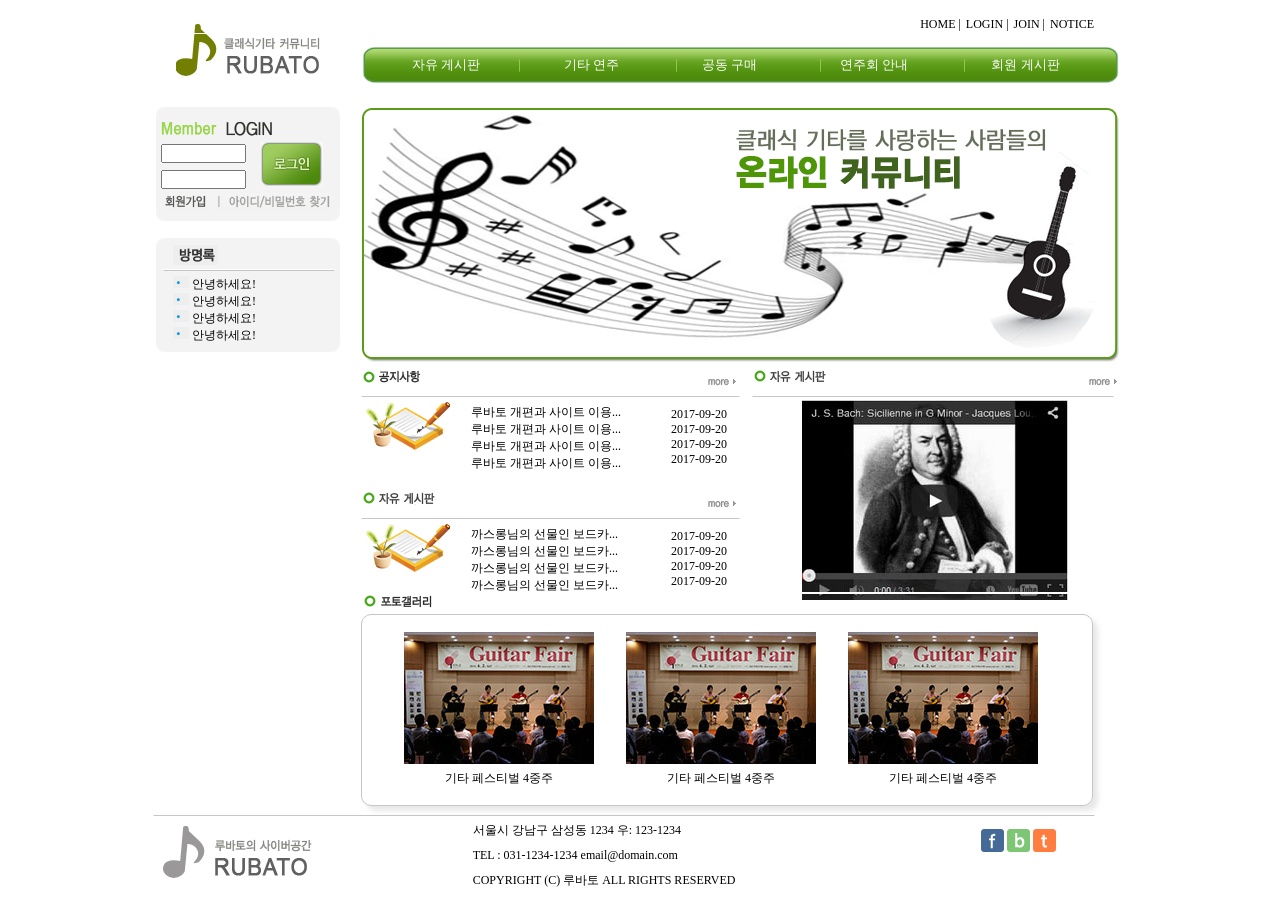
<file: src/main/webapp/include_test/index.html>
<!DOCTYPE html>
<html lang="ko">

<head>
   <meta charset="UTF-8">
   <meta http-equiv="X-UA-Compatible" content="IE=edge">
   <meta name="viewport" content="width=device-width, initial-scale=1.0">
   <title>Document</title>
   <link rel="stylesheet" type="text/css" href="css/index_layout.css">
</head>

<body>
   <div class="outdiv">
      <header>
         <div id="logo">
            <a href="./index.html" target="_self"><img src="./img/logo.png"></a>
         </div>

         <div id="i_ul1">
            <ul>
               <li>HOME | </li>
               <li> LOGIN | </li>
               <li> JOIN | </li>
               <li> NOTICE </li>
            </ul>
         </div>

         <div id="i_menu">
            <img src="./img/main_menu_bg.png">
         </div>

         <div id="i_ul2">
            <ul>
               <li><a href="./board_list.html" target="_self">자유 게시판</a> </li>
               <li>기타 연주</li>
               <li>공동 구매</li>
               <li>연주회 안내</li>
               <li>회원 게시판</li>
            </ul>
         </div>
         <ul>
            <li></li>
         </ul>
      </header>

      <aside>
         <div id="i_a_login">
            <table align="center">
               <tr>
                  <td colspan="2"><img src="./img/ttl_login.png"></td>
               </tr>
               <tr>
                  <td><input type="text" size="9"> </td>
                  <td rowspan="2"><img src="./img/btn_login.gif"></td>
               </tr>
               <tr>
                  <td><input type="text" size="9"></td>
               </tr>
               <tr>
                  <td colspan="2">
                     <img src="./img/btn_join.gif">
                     <img src="./img/btn_search.gif">
                  </td>
               </tr>
            </table>
         </div>
         <div id="i_a_ul">

            <ul>
               <img src="./img/ttl_memo.gif">
               <div id="i_a_line"></div>
               <li>
                  <img src="./img/icon_blue.gif">
                  안녕하세요!
               </li>
               <li>
                  <img src="./img/icon_blue.gif">
                  안녕하세요!
               </li>
               <li>
                  <img src="./img/icon_blue.gif">
                  안녕하세요!
               </li>
               <li>
                  <img src="./img/icon_blue.gif">
                  안녕하세요!
               </li>
            </ul>
         </div>

      </aside>

      <main>
         <div id="i_m_div1">

            <img src="./img/main_img.png">

         </div>
         <div id="i_m_div4">
            <img src="./img/latest2.gif">
            <div id="i_more">
               <img src="./img/more.gif">
            </div>
            <div class="i_m_line"></div>
            <img id="bach" src="./img/bach.jpg">
         </div>

         <div id="i_m_div2">
            <img src="./img/latest1.gif">
            <div id="i_more">
               <img src="./img/more.gif">
            </div>
            <div class="i_m_line"></div>
            <img src="./img/book_pen.gif">
            <ul id="i_m_ul1">
               <li>루바토 개편과 사이트 이용...</li>
               <li>루바토 개편과 사이트 이용...</li>
               <li>루바토 개편과 사이트 이용...</li>
               <li>루바토 개편과 사이트 이용...</li>
            </ul>
            <ul id="i_m_ul2">
               <li>2017-09-20</li>
               <li>2017-09-20</li>
               <li>2017-09-20</li>
               <li>2017-09-20</li>
            </ul>
         </div>
         <div id="i_m_div3">
            <img src="./img/latest2.gif">
            <div id="i_more">
               <img src="./img/more.gif">
            </div>
            <div class="i_m_line"></div>
            <img src="./img/book_pen.gif">
            <ul id="i_m_ul1">
               <li>까스롱님의 선물인 보드카...</li>
               <li>까스롱님의 선물인 보드카...</li>
               <li>까스롱님의 선물인 보드카...</li>
               <li>까스롱님의 선물인 보드카...</li>
            </ul>
            <ul id="i_m_ul2">
               <li>2017-09-20</li>
               <li>2017-09-20</li>
               <li>2017-09-20</li>
               <li>2017-09-20</li>
            </ul>
         </div>

         <div id="i_m_div5">
            <div>
               <img src="./img/latest4.gif">
            </div>
            <div id="i_m_table">
               <table>
                  <tr>
                     <td> <img src="./img/img1.jpg"></td>
                     <td> <img src="./img/img1.jpg"></td>
                     <td> <img src="./img/img1.jpg"></td>
                  </tr>
                  <tr>
                     <td align="center">기타 페스티벌 4중주</td>
                     <td align="center">기타 페스티벌 4중주</td>
                     <td align="center">기타 페스티벌 4중주</td>
                  </tr>
               </table>
            </div>
         </div>
      </main>

      <footer>
         <div id="i_f_table">
            <table>
               <tr>
                  <td colspan="3">
                     <div id="i_f_line"></div>
                  </td>
               </tr>
               <tr>
                  <td rowspan="3"><img src="./img/footer_logo.gif"> </td>
                  <td>서울시 강남구 삼성동 1234 우: 123-1234 </td>
                  <td rowspan="2">
                     <img src="./img/facebook.gif">
                     <img src="./img/blog.gif">
                     <img src="./img/twitter.gif">
                  </td>
                  <td></td>
                  <td></td>
               </tr>
               <tr>
                  <td>TEL : 031-1234-1234 email@domain.com</td>
               </tr>
               <tr>
                  <td>COPYRIGHT (C) 루바토 ALL RIGHTS RESERVED</td>
               </tr>
            </table>
         </div>


      </footer>
   </div>

</body>

</html>
</file>
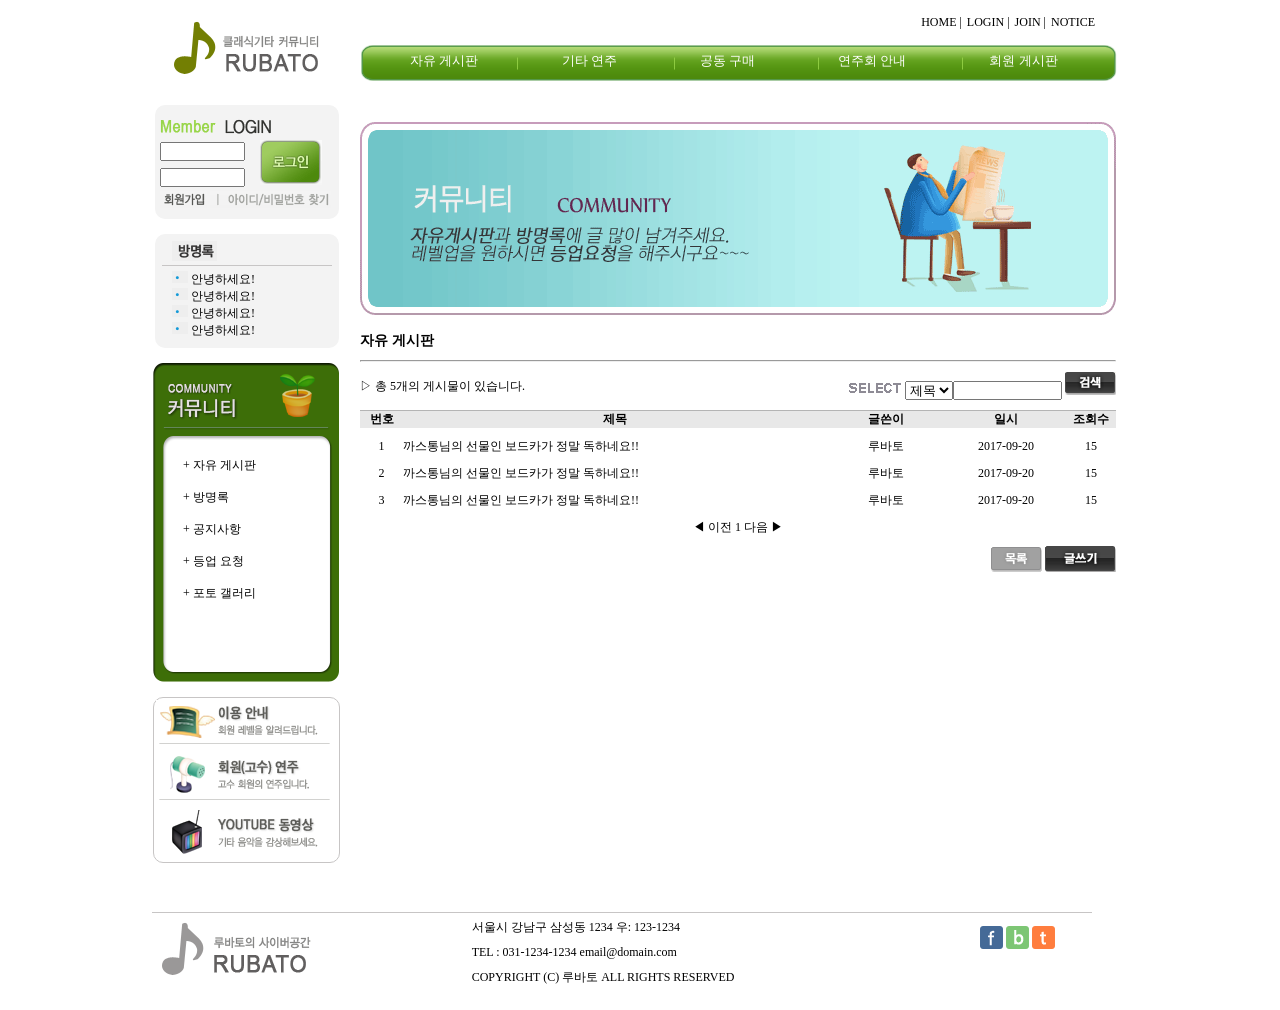
<file: src/main/webapp/include_test/board_list.html>
<!DOCTYPE html>
<html lang="ko">

<head>
   <meta charset="UTF-8">
   <meta http-equiv="X-UA-Compatible" content="IE=edge">
   <meta name="viewport" content="width=device-width, initial-scale=1.0">
   <title>Document</title>
   <link rel="stylesheet" type="text/css" href="css/board_list.css">
</head>

<body>
   <div class="outdiv">
      <header>
         <div id="logo">
            <img src="./img/logo.png">
         </div>

         <div id="i_ul1">
            <ul>
               <li>HOME | </li>
               <li> LOGIN | </li>
               <li> JOIN | </li>
               <li> NOTICE </li>
            </ul>
         </div>

         <div id="i_menu">
            <img src="./img/main_menu_bg.png">
         </div>

         <div id="i_ul2">
            <ul>
               <li><a href="./board_list.html" target="_self">자유 게시판</a> </li>
               <li>기타 연주</li>
               <li>공동 구매</li>
               <li>연주회 안내</li>
               <li>회원 게시판</li>
            </ul>
         </div>
         <ul>
            <li></li>
         </ul>
      </header>

      <aside>
         <div id="i_a_login">
            <table align="center">
               <tr>
                  <td colspan="2"><img src="./img/ttl_login.png"></td>
               </tr>
               <tr>
                  <td><input type="text" size="9"> </td>
                  <td rowspan="2"><img src="./img/btn_login.gif"></td>
               </tr>
               <tr>
                  <td><input type="text" size="9"></td>
               </tr>
               <tr>
                  <td colspan="2">
                     <img src="./img/btn_join.gif">
                     <img src="./img/btn_search.gif">
                  </td>
               </tr>
            </table>
         </div>
         <div id="i_a_ul">

            <ul>
               <img src="./img/ttl_memo.gif">
               <div id="i_a_line"></div>
               <li>
                  <img src="./img/icon_blue.gif">
                  안녕하세요!
               </li>
               <li>
                  <img src="./img/icon_blue.gif">
                  안녕하세요!
               </li>
               <li>
                  <img src="./img/icon_blue.gif">
                  안녕하세요!
               </li>
               <li>
                  <img src="./img/icon_blue.gif">
                  안녕하세요!
               </li>
            </ul>
         </div>
         <div id="l_a_com">
            <img src="./img/sub_menu_bg.png">
            <ul>
               <li><a href="./board_list.html">+ 자유 게시판 </a></li>
               <li>+ 방명록</li>
               <li>+ 공지사항</li>
               <li>+ 등업 요청</li>
               <li>+ 포토 갤러리</li>
            </ul>
         </div>

         <div id="l_a_com1">
            <table>
               <tr>
                  <td><img src="./img/banner1.png"></td>
               </tr>
               <tr>
                  <td><img src="./img/banner2.png"></td>
               </tr>
               <tr>
                  <td><img src="./img/banner3.png"></td>
               </tr>
            </table>
         </div>
      </aside>

      <main>
         <div id="outdiv_list">
            <table align="center">
               <tr>
                  <td colspan="5">
                     <div id="comm">
                        <img src="./img/comm.gif">
                     </div>
                  </td>
               </tr>
               <tr>
                  <td colspan="5"><b><h3>자유 게시판</h3></b></td>
               </tr>
               <tr>
                  <td td colspan="5"> <hr> </td>
               </tr>
               <tr>
                  <td colspan="2">
                     ▷ 총 5개의 게시물이 있습니다.
                  </td>
                  <td colspan="3" align="right">
                     <img src="./img/select_search.gif">
                     <select name="memo">
                        <option value="제목" selected> 제목 </option>
                        <input type="text" mame="검색" size="12">
                        <img src="./img/search_button.gif">
                     </select>
                  </td>
               </tr>
               <tr>
                     <th>번호</th>
                     <th>제목</th>
                     <th width="120px">글쓴이</th>
                     <th width="120px">일시</th>
                     <th width="50px">조회수</th>
               </tr>
               <tr align="center">
                  <td>1</td>
                  <td align="left">까스통님의 선물인 보드카가 정말 독하네요!!</td>
                  <td>루바토</td>
                  <td>2017-09-20</td>
                  <td>15</td>
               </tr>
               <tr align="center">
                  <td>2</td>
                  <td align="left">까스통님의 선물인 보드카가 정말 독하네요!!</td>
                  <td>루바토</td>
                  <td>2017-09-20</td>
                  <td>15</td>
               </tr>
               <tr align="center">
                  <td>3</td>
                  <td align="left">까스통님의 선물인 보드카가 정말 독하네요!!</td>
                  <td>루바토</td>
                  <td>2017-09-20</td>
                  <td>15</td>
               </tr>
               <tr>
                  <td colspan="5" align="center">
                     ◀ 이전 1 다음 ▶
                  </td>
               </tr>
               <tr>
                  <td colspan="2"></td>
                  <td colspan="3" align="right">
                     <a href="./board_list.html"> <img src="./img/list.png"></a>
                     <a href="./board_view.html"> <img src="./img/write.png"></a>
                  </td>
               </tr>
            </table>
         </div>

      </main>

      <footer>
         <div id="i_f_table">
            <table>
               <tr>
                  <td colspan="3">
                     <div id="i_f_line"></div>
                  </td>
               </tr>
               <tr>
                  <td rowspan="3"><img src="./img/footer_logo.gif"> </td>
                  <td>서울시 강남구 삼성동 1234 우: 123-1234 </td>
                  <td rowspan="2">
                     <img src="./img/facebook.gif">
                     <img src="./img/blog.gif">
                     <img src="./img/twitter.gif">
                  </td>
                  <td></td>
                  <td></td>
               </tr>
               <tr>
                  <td>TEL : 031-1234-1234 email@domain.com</td>
               </tr>
               <tr>
                  <td>COPYRIGHT (C) 루바토 ALL RIGHTS RESERVED</td>
               </tr>
            </table>
         </div>


      </footer>
   </div>

</body>

</html>
</file>
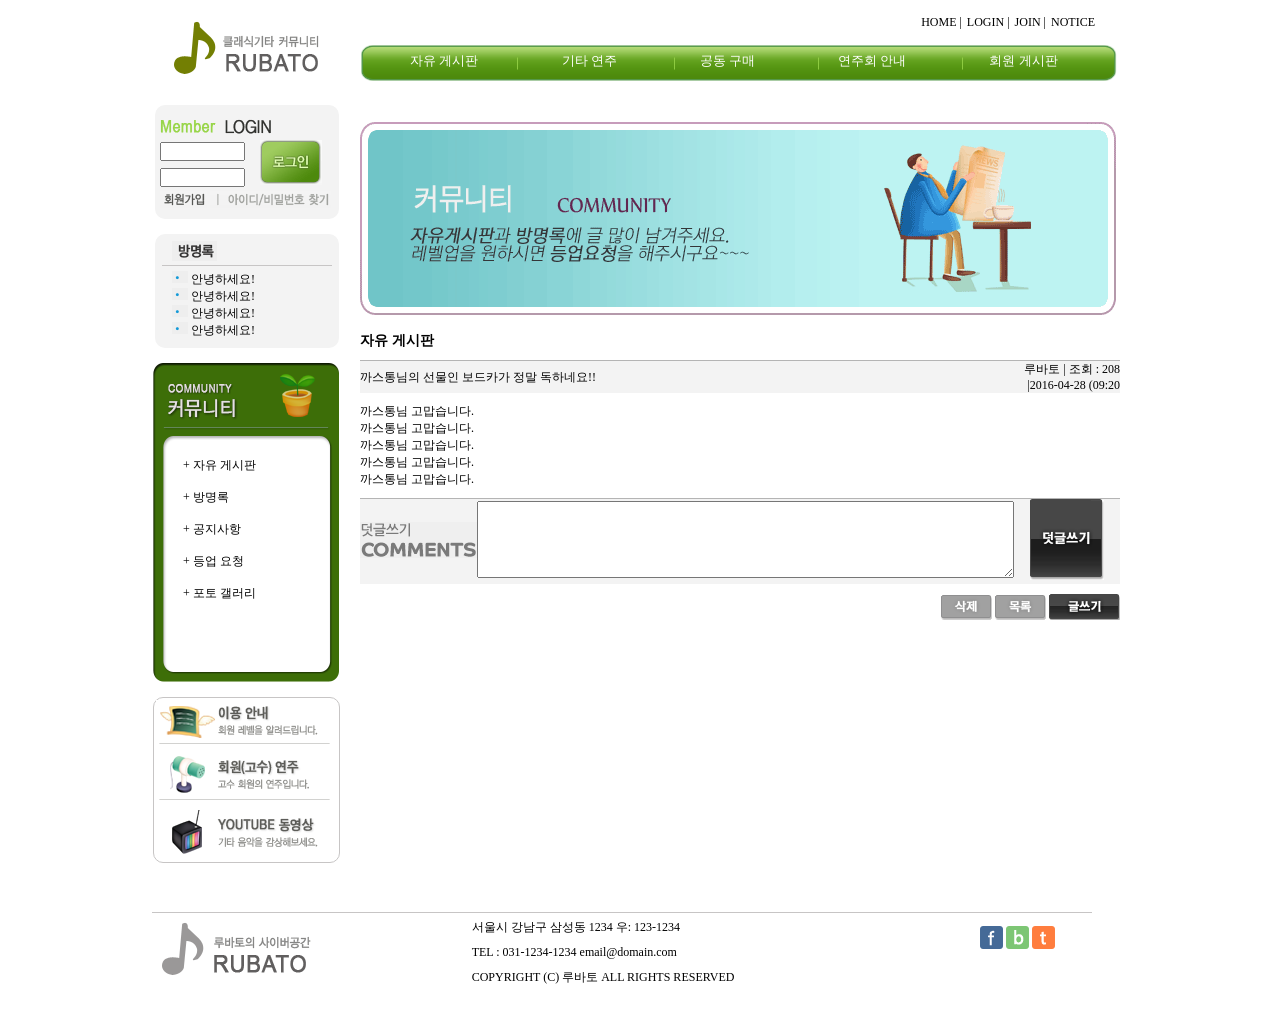
<file: src/main/webapp/include_test/board_view.html>
<!DOCTYPE html>
<html lang="ko">

<head>
   <meta charset="UTF-8">
   <meta http-equiv="X-UA-Compatible" content="IE=edge">
   <meta name="viewport" content="width=device-width, initial-scale=1.0">
   <title>Document</title>
   <link rel="stylesheet" type="text/css" href="css/board_view.css">
</head>

<body>
   <div class="outdiv">
      <header>
         <div id="logo">
            <img src="./img/logo.png">
         </div>

         <div id="i_ul1">
            <ul>
               <li>HOME | </li>
               <li> LOGIN | </li>
               <li> JOIN | </li>
               <li> NOTICE </li>
            </ul>
         </div>

         <div id="i_menu">
            <img src="./img/main_menu_bg.png">
         </div>

         <div id="i_ul2">
            <ul>
               <li><a href="./board_list.html" target="_self">자유 게시판</a> </li>
               <li>기타 연주</li>
               <li>공동 구매</li>
               <li>연주회 안내</li>
               <li>회원 게시판</li>
            </ul>
         </div>
         <ul>
            <li></li>
         </ul>
      </header>

      <aside>
         <div id="i_a_login">
            <table align="center">
               <tr>
                  <td colspan="2"><img src="./img/ttl_login.png"></td>
               </tr>
               <tr>
                  <td><input type="text" size="9"> </td>
                  <td rowspan="2"><img src="./img/btn_login.gif"></td>
               </tr>
               <tr>
                  <td><input type="text" size="9"></td>
               </tr>
               <tr>
                  <td colspan="2">
                     <img src="./img/btn_join.gif">
                     <img src="./img/btn_search.gif">
                  </td>
               </tr>
            </table>
         </div>
         <div id="i_a_ul">

            <ul>
               <img src="./img/ttl_memo.gif">
               <div id="i_a_line"></div>
               <li>
                  <img src="./img/icon_blue.gif">
                  안녕하세요!
               </li>
               <li>
                  <img src="./img/icon_blue.gif">
                  안녕하세요!
               </li>
               <li>
                  <img src="./img/icon_blue.gif">
                  안녕하세요!
               </li>
               <li>
                  <img src="./img/icon_blue.gif">
                  안녕하세요!
               </li>
            </ul>
         </div>
         <div id="l_a_com">
            <img src="./img/sub_menu_bg.png">
            <ul>
               <li><a href="./board_list.html"> + 자유 게시판</li></a>
               <li>+ 방명록</li>
               <li>+ 공지사항</li>
               <li>+ 등업 요청</li>
               <li>+ 포토 갤러리</li>
            </ul>
         </div>

         <div id="l_a_com1">
            <table>
               <tr>
                  <td><img src="./img/banner1.png"></td>
               </tr>
               <tr>
                  <td><img src="./img/banner2.png"></td>
               </tr>
               <tr>
                  <td><img src="./img/banner3.png"></td>
               </tr>
            </table>
         </div>
      </aside>

      <main>
         <div id="outdiv_view">
            <table align="center">
               <tr>
                  <td colspan="5">
                     <div id="comm">
                        <img src="./img/comm.gif">
                     </div>
                  </td>
               </tr>
               <tr>
                  <td colspan="5"><b><h3>자유 게시판</h3></b></td>
               </tr>
               <tr>
                     <td colspan="4" class="th1" >까스통님의 선물인 보드카가 정말 독하네요!!</td>
                     <td colspan="1" class="th1" align="right" >루바토 | 조회 : 208 |2016-04-28 (09:20</td>
               </tr>
               <tr>
                  <td> 
                     까스통님 고맙습니다.<br>
                     까스통님 고맙습니다.<br>
                     까스통님 고맙습니다.<br>
                     까스통님 고맙습니다.<br>
                     까스통님 고맙습니다.<br>
                  </td>
               </tr>
               <tr>
                  <td class="th1" colspan="1" align="center">
                     <div id="v_m_table_comments">
                        <img src="./img/title_comment.gif">
                     </div>
                  </td>
                  <td class="th1" colspan="3" align="right">
                     <textarea name="자게댓글" rows="5" cols="65"></textarea>
                  </td>
                  <td class="th1" align="center"> 
                     <div id="v_m_table_comments2">
                        <img src="./img/ok_ripple.gif">
                     </div>
                  </td>
               </tr>
               <tr>
                  <td colspan="2"></td>
                  <td colspan="3" align="right">
                     <a href="./board_list.html"><img src="./img/delete.png"></a>
                     <a href="./board_list.html"> <img src="./img/list.png"></a>
                     <a href="./board_write.html"> <img src="./img/write.png"></a>
                  </td>
               </tr>
            </table>
         </div>

      </main>

      <footer>
         <div id="i_f_table">
            <table>
               <tr>
                  <td colspan="3">
                     <div id="i_f_line"></div>
                  </td>
               </tr>
               <tr>
                  <td rowspan="3"><img src="./img/footer_logo.gif"> </td>
                  <td>서울시 강남구 삼성동 1234 우: 123-1234 </td>
                  <td rowspan="2">
                     <img src="./img/facebook.gif">
                     <img src="./img/blog.gif">
                     <img src="./img/twitter.gif">
                  </td>
                  <td></td>
                  <td></td>
               </tr>
               <tr>
                  <td>TEL : 031-1234-1234 email@domain.com</td>
               </tr>
               <tr>
                  <td>COPYRIGHT (C) 루바토 ALL RIGHTS RESERVED</td>
               </tr>
            </table>
         </div>


      </footer>
   </div>

</body>

</html>
</file>
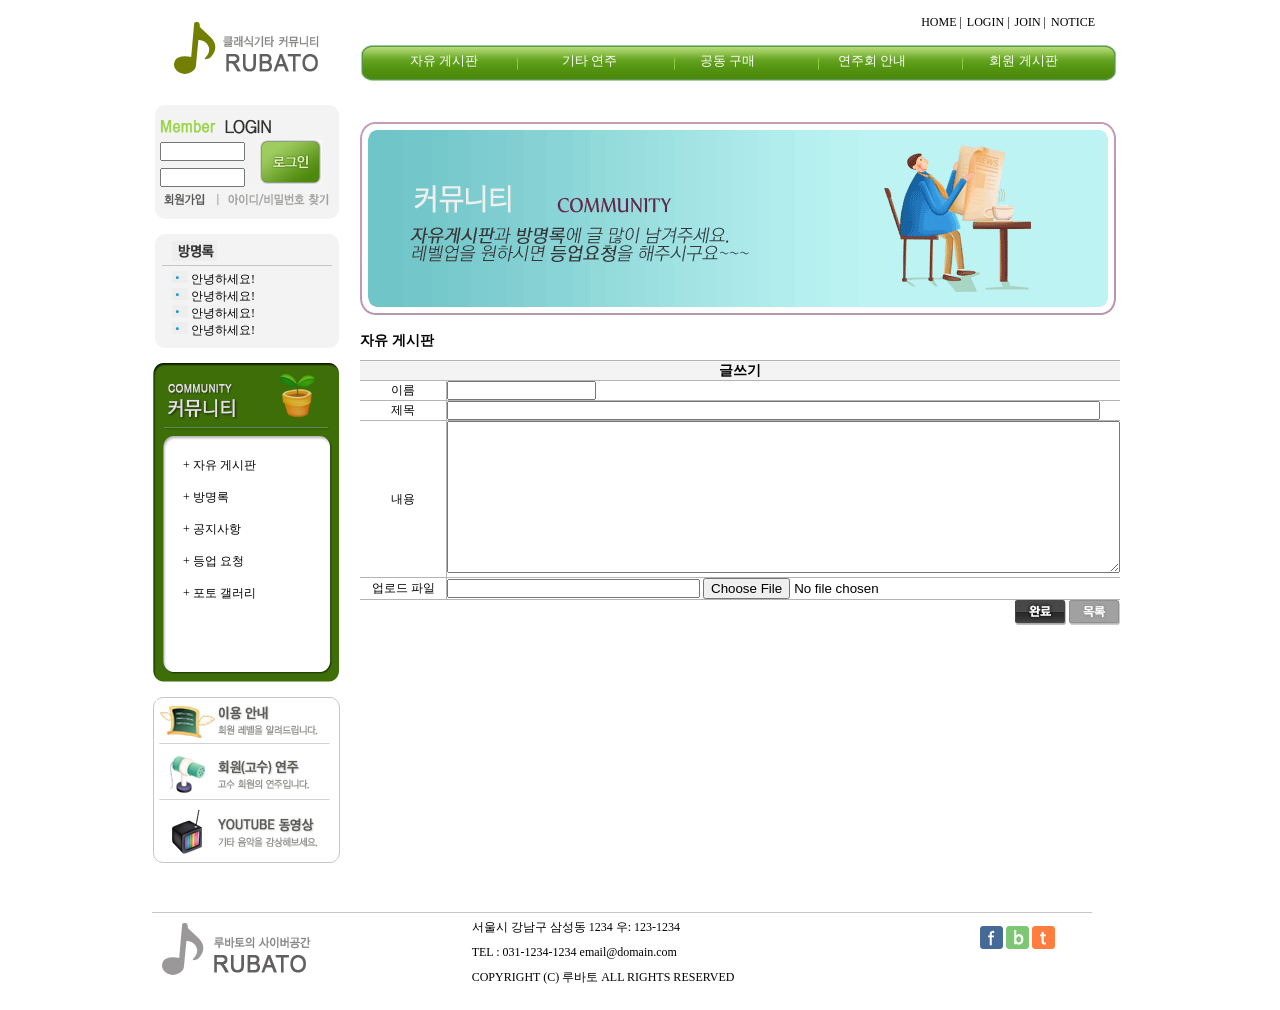
<file: src/main/webapp/include_test/board_write.html>
<!DOCTYPE html>
<html lang="ko">

<head>
   <meta charset="UTF-8">
   <meta http-equiv="X-UA-Compatible" content="IE=edge">
   <meta name="viewport" content="width=device-width, initial-scale=1.0">
   <title>Document</title>
   <link rel="stylesheet" type="text/css" href="css/board_write.css">
</head>

<body>
   <div class="outdiv">
      <header>
         <div id="logo">
            <img src="./img/logo.png">
         </div>

         <div id="i_ul1">
            <ul>
               <li>HOME | </li>
               <li> LOGIN | </li>
               <li> JOIN | </li>
               <li> NOTICE </li>
            </ul>
         </div>

         <div id="i_menu">
            <img src="./img/main_menu_bg.png">
         </div>

         <div id="i_ul2">
            <ul>
               <li><a href="./board_list.html" target="_self">자유 게시판</a> </li>
               <li>기타 연주</li>
               <li>공동 구매</li>
               <li>연주회 안내</li>
               <li>회원 게시판</li>
            </ul>
         </div>
         <ul>
            <li></li>
         </ul>
      </header>

      <aside>
         <div id="i_a_login">
            <table align="center">
               <tr>
                  <td colspan="2"><img src="./img/ttl_login.png"></td>
               </tr>
               <tr>
                  <td><input type="text" size="9"> </td>
                  <td rowspan="2"><img src="./img/btn_login.gif"></td>
               </tr>
               <tr>
                  <td><input type="text" size="9"></td>
               </tr>
               <tr>
                  <td colspan="2">
                     <img src="./img/btn_join.gif">
                     <img src="./img/btn_search.gif">
                  </td>
               </tr>
            </table>
         </div>
         <div id="i_a_ul">

            <ul>
               <img src="./img/ttl_memo.gif">
               <div id="i_a_line"></div>
               <li>
                  <img src="./img/icon_blue.gif">
                  안녕하세요!
               </li>
               <li>
                  <img src="./img/icon_blue.gif">
                  안녕하세요!
               </li>
               <li>
                  <img src="./img/icon_blue.gif">
                  안녕하세요!
               </li>
               <li>
                  <img src="./img/icon_blue.gif">
                  안녕하세요!
               </li>
            </ul>
         </div>
         <div id="l_a_com">
            <img src="./img/sub_menu_bg.png">
            <ul>
               <li><a href="./board_list.html"> + 자유 게시판</li></a>
               <li>+ 방명록</li>
               <li>+ 공지사항</li>
               <li>+ 등업 요청</li>
               <li>+ 포토 갤러리</li>
            </ul>
         </div>

         <div id="l_a_com1">
            <table>
               <tr>
                  <td><img src="./img/banner1.png"></td>
               </tr>
               <tr>
                  <td><img src="./img/banner2.png"></td>
               </tr>
               <tr>
                  <td><img src="./img/banner3.png"></td>
               </tr>
            </table>
         </div>
      </aside>

      <main>
         <div id="outdiv_write">
            <table align="center">
               <tr>
                  <td colspan="2">
                     <div id="comm">
                        <img src="./img/comm.gif">
                     </div>
                  </td>
               </tr>
               <tr>
                  <td colspan="2"><b><h3>자유 게시판</h3></b></td>
               </tr>
            </table>

            <table id="w_m_table2" >
               <tr>
                  <td td colspan="2" class="th1"  align="center"><b><h3>글쓰기</h3></b></td>
               </tr>
               <tr>
                  <td width="150px" align="center">이름</td>
                  <td><input type="text" name="w_m_name" size="17"></td>
               </tr>
               <tr>
                  <td align="center">제목</td>
                  <td><input type="text" name="제목" size="80"></td>
               </tr>
               <tr>
                  <td align="center">내용</td>
                  <td><textarea name="내용" rows="10" cols="82"></textarea></td>
               </tr>
               <tr>
                  <td align="center">업로드 파일</td>
                  <td>
                     <input type="text" name="w_m_up" size="30">
                     <input type="file">
                  </td>
               </tr>
               <tr>
                  <td colspan="2" align="right">
                     <a href="./board_list.html"> <img src="./img/ok.png"></a>
                     <a href="./board_list.html"> <img src="./img/list.png"></a>
                  </td>
               </tr>
            </table>
         </div>

      </main>

      <footer>
         <div id="i_f_table">
            <table>
               <tr>
                  <td colspan="3">
                     <div id="i_f_line"></div>
                  </td>
               </tr>
               <tr>
                  <td rowspan="3"><img src="./img/footer_logo.gif"> </td>
                  <td>서울시 강남구 삼성동 1234 우: 123-1234 </td>
                  <td rowspan="2">
                     <img src="./img/facebook.gif">
                     <img src="./img/blog.gif">
                     <img src="./img/twitter.gif">
                  </td>
                  <td></td>
                  <td></td>
               </tr>
               <tr>
                  <td>TEL : 031-1234-1234 email@domain.com</td>
               </tr>
               <tr>
                  <td>COPYRIGHT (C) 루바토 ALL RIGHTS RESERVED</td>
               </tr>
            </table>
         </div>


      </footer>
   </div>

</body>

</html>
</file>
<file: src/main/webapp/include_test/css/index_layout.css>
* {margin: 0; padding: 0;}
body {
   /* border: 1px solid red; */
   font-size: 12px;
}
div {
   border: 1px solid rgb(255, 255, 255);
}
.outdiv {
   /* border: 1px solid red; */
   width: 980px;
   margin: 0 auto;
}
/* a 태그 설정 */
a {
   text-decoration: none;
}
#i_ul2 a {
   color: white;
}



ul {
   list-style-type: none;
}
.clear {
   clear: both;
}
table {
   /* border: 1px solid blue; */
}
header {
   /* border: 1px solid red; */
   width: 100%; height: 100px;
}
aside {
   /* border: 1px solid red; */
   width: 200px; height: 710px;
   float: left;
}
main {
   /* border: 1px solid red; */
   width: 100%-200px; height: 710px;
   margin-left: 200px;
}
footer {
   /* border: 1px solid red; */
   width: 100%; height: 100px;
}

#logo {
   float: left;
   margin: 15px 10px 10px 20px;
}
#i_ul1 ul{
   /* li 순서가 반대로 나열되서 처리 */
   float: right;
   position: relative;
   top: 15px; left: -35px;
}
#i_ul1 li {
   display: inline;
   position: relative;
   top: 0px;
   float: left;
   margin: 0px 0 0px 5px;
}

#i_menu {
   position: relative;
   top: 30px; left: 25px;
}

#i_ul2 li {
   display: inline;
   color: white;
   font-size: 13px;
   margin: 0 80px 0 0px;
   position: relative;
   top: -5px; left: 75px;
}

/* header 끝 */

/* aside 시작 */

#i_a_login {
   background-color: rgb(243, 243, 243);
   border-radius: 10px;
   margin: 5px 0px 5px 5px;
   padding: 2px;
   width: 180px; height: 110px;
}
#i_a_login> table {
   
   position: relative;
   margin: 10px 0 0 1px;
}



#i_a_ul {
   background-color: rgb(243, 243, 243);
   border-radius: 10px;
   margin: 15px 0px 5px 5px;
   padding: 2px;
   width: 180px; height: 110px;
}

#i_a_line {
   width: 170px; height: 0px;
   border-bottom: 1px solid rgb(199, 197, 197);
   margin-left: -10px;
   margin-bottom: 5px;

}

#i_a_ul ul {
   padding: 5px 15px 10px 15px
}
/* aside 끝 */

/* main 시작*/
#i_m_div1 {
   width: 755px; height: 260px;
   position: relative;
   top: 5px; left: 10px;
}
#i_m_div2 {
   width: 377px; height: 100px;
   position: relative;
   top: 5px; left: 10px;
   margin: 0px 0 20px 0;
}
#i_m_div3 {
   width: 377px; height: 100px;
   position: relative;
   top: 5px; left: 10px;
   
}
#i_m_div4 {
   width: 377px; height: 200px;
   position: relative;
   float: right;
   margin-top: 5px;
}
#i_m_div5 {
   width: 755px; height: 160px;
   position: relative;
   top: 5px; left: 10px;
}


.i_m_line {
   width: 377px; height: 0px;
   border-bottom: 1px solid rgb(199, 197, 197);
   position: relative;
   top: 7px;

}

#i_m_div2 #i_more {
   float: right;
   
}

#i_m_ul1 {
   position: relative;
   top: -65px; left: 110px;
}
#i_m_ul2 {
   position: relative;
   top: -130px; left: 310px;
}

#i_m_div3 #i_more {
   float: right;
}

#i_m_div4 #i_more {
   float: right;
   margin-right: 10px;
}

#i_m_div4 .i_m_line{
   width: 360px;
} 

#bach {
   margin: 10px 0 0 50px;
}

#i_m_table {
   width: 680px; height: 160px;
   border: 1px solid rgb(199, 197, 197);
   border-radius: 10px;
   padding: 15px 25px 15px 25px;
   box-shadow: 5px 5px 5px rgb(199, 197, 197, 0.4)
}

#i_m_div5 td {
   margin: 10px;
   padding: 0 15px 0 15px
}

/* footer 시작 */

#i_f_table table{
   width: 980px;
}

#i_f_line {
   width: 940px; height: 0px;
   border-bottom: 1px solid rgb(199, 197, 197);

}
</file>
<file: src/main/webapp/include_test/css/board_list.css>
* {margin: 0; padding: 0;}
body {
   /* border: 1px solid red; */
   font-size: 12px;
}
div {
   /* border: 1px solid rgb(255, 255, 255); */
}
.outdiv {
   /* border: 1px solid red; */
   width: 980px;
   margin: 0 auto;
}


a {
   text-decoration: none;
   color: black;
}

#i_ul2 a {
   color: white;
}


ul {
   list-style-type: none;
}
.clear {
   clear: both;
}
table {
   /* border: 1px solid blue; */
}
header {
   /* border: 1px solid red; */
   width: 100%; height: 100px;
}
aside {
   /* border: 1px solid red; */
   width: 200px; height: 800px;
   float: left;
}
main {
   /* border: 1px solid red; */
   width: 100%-200px; height: 800px;
   margin-left: 200px;
}
footer {
   /* border: 1px solid red; */
   width: 100%; height: 100px;
}

#logo {
   float: left;
   margin: 15px 10px 10px 20px;
}
#i_ul1 ul{
   /* li 순서가 반대로 나열되서 처리 */
   float: right;
   position: relative;
   top: 15px; left: -35px;
}
#i_ul1 li {
   display: inline;
   position: relative;
   top: 0px;
   float: left;
   margin: 0px 0 0px 5px;
}

#i_menu {
   position: relative;
   top: 30px; left: 25px;
}

#i_ul2 li {
   display: inline;
   color: white;
   font-size: 13px;
   margin: 0 80px 0 0px;
   position: relative;
   top: -5px; left: 75px;
}

/* header 끝 */

/* aside 시작 */

#i_a_login {
   background-color: rgb(243, 243, 243);
   border-radius: 10px;
   margin: 5px 0px 5px 5px;
   padding: 2px;
   width: 180px; height: 110px;
}
#i_a_login> table {
   
   position: relative;
   margin: 10px 0 0 1px;
}



#i_a_ul {
   background-color: rgb(243, 243, 243);
   border-radius: 10px;
   margin: 15px 0px 5px 5px;
   padding: 2px;
   width: 180px; height: 110px;
}

#i_a_line {
   width: 170px; height: 0px;
   border-bottom: 1px solid rgb(199, 197, 197);
   margin-left: -10px;
   margin-bottom: 5px;

}

#i_a_ul ul {
   padding: 5px 15px 10px 15px
}


/* com */
#l_a_com {
   margin: 15px 0 5px 3px;
}
#l_a_com ul{
   position: relative;
   top: -230px; left: 30px;
}

#l_a_com li {
   margin: 0 0 15px 0;
}

#l_a_com1 {
   position: relative;
   margin: 0 10px 0 3px;
   top: -150px;
   border: 1px solid rgb(199, 197, 197);
   border-radius: 10px;
}


/* aside 끝 */

/* main 시작*/
#i_m_div1 {
   width: 755px; height: 260px;
   position: relative;
   top: 5px; left: 10px;
}
#i_m_div2 {
   width: 377px; height: 100px;
   position: relative;
   top: 5px; left: 10px;
   margin: 0px 0 20px 0;
}
#i_m_div3 {
   width: 377px; height: 100px;
   position: relative;
   top: 5px; left: 10px;
   
}
#i_m_div4 {
   width: 377px; height: 200px;
   position: relative;
   float: right;
   margin-top: 5px;
}
#i_m_div5 {
   width: 755px; height: 160px;
   position: relative;
   top: 5px; left: 10px;
}


.i_m_line {
   width: 377px; height: 0px;
   border-bottom: 1px solid rgb(199, 197, 197);
   position: relative;
   top: 7px;

}

#i_m_div2 #i_more {
   float: right;
   
}

#i_m_ul1 {
   position: relative;
   top: -65px; left: 110px;
}
#i_m_ul2 {
   position: relative;
   top: -130px; left: 310px;
}

#i_m_div3 #i_more {
   float: right;
}

#i_m_div4 #i_more {
   float: right;
   margin-right: 10px;
}

#i_m_div4 .i_m_line{
   width: 360px;
} 

#bach {
   margin: 10px 0 0 50px;
}

#i_m_table {
   width: 680px; height: 160px;
   border: 1px solid rgb(199, 197, 197);
   border-radius: 10px;
   padding: 15px 25px 15px 25px;
   box-shadow: 5px 5px 5px rgb(199, 197, 197, 0.4)
}

#i_m_div5 td {
   margin: 10px;
   padding: 0 15px 0 15px
}

/* 자유게시판 */

#outdiv_list {
   margin: 10px;
}

#outdiv_list table {
   border-spacing: 0 10px;
}


#outdiv_list th{
   background-color: rgb(232, 232, 232);
   border-top: 1px solid rgb(180, 180, 180);
   border-left: 0px;
   border-right: 0px;
}

outdiv_list table tr{
   margin: 10px;
}


/* footer 시작 */

#i_f_table table{
   width: 980px;
}

#i_f_line {
   width: 940px; height: 0px;
   border-bottom: 1px solid rgb(199, 197, 197);

}
</file>
<file: src/main/webapp/include_test/css/board_view.css>
* {margin: 0; padding: 0;}
body {
   /* border: 1px solid red; */
   font-size: 12px;
}
div {
   /* border: 1px solid rgb(255, 255, 255); */
}
.outdiv {
   /* border: 1px solid red; */
   width: 980px;
   margin: 0 auto;
}

a {
   text-decoration: none;
   color: black;
}

#i_ul2 a {
   color: white;
}



ul {
   list-style-type: none;
}
.clear {
   clear: both;
}
table {
   /* border: 1px solid blue; */
}
header {
   /* border: 1px solid red; */
   width: 100%; height: 100px;
}
aside {
   /* border: 1px solid red; */
   width: 200px; height: 800px;
   float: left;
}
main {
   /* border: 1px solid red; */
   width: 100%-200px; height: 800px;
   margin-left: 200px;
}
footer {
   /* border: 1px solid red; */
   width: 100%; height: 100px;
}

#logo {
   float: left;
   margin: 15px 10px 10px 20px;
}
#i_ul1 ul{
   /* li 순서가 반대로 나열되서 처리 */
   float: right;
   position: relative;
   top: 15px; left: -35px;
}
#i_ul1 li {
   display: inline;
   position: relative;
   top: 0px;
   float: left;
   margin: 0px 0 0px 5px;
}

#i_menu {
   position: relative;
   top: 30px; left: 25px;
}

#i_ul2 li {
   display: inline;
   color: white;
   font-size: 13px;
   margin: 0 80px 0 0px;
   position: relative;
   top: -5px; left: 75px;
}

/* header 끝 */

/* aside 시작 */

#i_a_login {
   background-color: rgb(243, 243, 243);
   border-radius: 10px;
   margin: 5px 0px 5px 5px;
   padding: 2px;
   width: 180px; height: 110px;
}
#i_a_login> table {
   
   position: relative;
   margin: 10px 0 0 1px;
}



#i_a_ul {
   background-color: rgb(243, 243, 243);
   border-radius: 10px;
   margin: 15px 0px 5px 5px;
   padding: 2px;
   width: 180px; height: 110px;
}

#i_a_line {
   width: 170px; height: 0px;
   border-bottom: 1px solid rgb(199, 197, 197);
   margin-left: -10px;
   margin-bottom: 5px;

}

#i_a_ul ul {
   padding: 5px 15px 10px 15px
}


/* com */
#l_a_com {
   margin: 15px 0 5px 3px;
}
#l_a_com ul{
   position: relative;
   top: -230px; left: 30px;
}

#l_a_com li {
   margin: 0 0 15px 0;
}

#l_a_com1 {
   position: relative;
   margin: 0 10px 0 3px;
   top: -150px;
   border: 1px solid rgb(199, 197, 197);
   border-radius: 10px;
}


/* aside 끝 */

/* main 시작*/
#i_m_div1 {
   width: 755px; height: 260px;
   position: relative;
   top: 5px; left: 10px;
}
#i_m_div2 {
   width: 377px; height: 100px;
   position: relative;
   top: 5px; left: 10px;
   margin: 0px 0 20px 0;
}
#i_m_div3 {
   width: 377px; height: 100px;
   position: relative;
   top: 5px; left: 10px;
   
}
#i_m_div4 {
   width: 377px; height: 200px;
   position: relative;
   float: right;
   margin-top: 5px;
}
#i_m_div5 {
   width: 755px; height: 160px;
   position: relative;
   top: 5px; left: 10px;
}


.i_m_line {
   width: 377px; height: 0px;
   border-bottom: 1px solid rgb(199, 197, 197);
   position: relative;
   top: 7px;

}

#i_m_div2 #i_more {
   float: right;
   
}

#i_m_ul1 {
   position: relative;
   top: -65px; left: 110px;
}
#i_m_ul2 {
   position: relative;
   top: -130px; left: 310px;
}

#i_m_div3 #i_more {
   float: right;
}

#i_m_div4 #i_more {
   float: right;
   margin-right: 10px;
}

#i_m_div4 .i_m_line{
   width: 360px;
} 

#bach {
   margin: 10px 0 0 50px;
}

#i_m_table {
   width: 680px; height: 160px;
   border: 1px solid rgb(199, 197, 197);
   border-radius: 10px;
   padding: 15px 25px 15px 25px;
   box-shadow: 5px 5px 5px rgb(199, 197, 197, 0.4)
}

#i_m_div5 td {
   margin: 10px;
   padding: 0 15px 0 15px
}

/* 자유게시판 */

#outdiv_view {
   margin: 10px;
}

#outdiv_view table {
   border-spacing: 0 10px;
}

#outdiv_view tr{
   
}


#outdiv_list th{
   background-color: rgb(243, 243, 243);
   border-top: 1px solid rgb(180, 180, 180);
   border-left: 0px;
   border-right: 0px;
}



outdiv_list table tr{
   margin: 10px;
}

.th1 {
   background-color: rgb(243, 243, 243);
   border-top: 1px solid rgb(180, 180, 180);
   border-left: 0px;
   border-right: 0px;
}


/* footer 시작 */

#i_f_table table{
   width: 980px;
}

#i_f_line {
   width: 940px; height: 0px;
   border-bottom: 1px solid rgb(199, 197, 197);

}
</file>
<file: src/main/webapp/include_test/css/board_write.css>
* {margin: 0; padding: 0;}
body {
   /* border: 1px solid red; */
   font-size: 12px;
}
div {
   /* border: 1px solid rgb(255, 255, 255); */
}
.outdiv {
   /* border: 1px solid red; */
   width: 980px;
   margin: 0 auto;
}

a {
   text-decoration: none;
   color: black;
}

#i_ul2 a {
   color: white;
}


ul {
   list-style-type: none;
}
.clear {
   clear: both;
}
table {
   /* border: 1px solid blue; */
}
header {
   /* border: 1px solid red; */
   width: 100%; height: 100px;
}
aside {
   /* border: 1px solid red; */
   width: 200px; height: 800px;
   float: left;
}
main {
   /* border: 1px solid red; */
   width: 100%-200px; height: 800px;
   margin-left: 200px;
}
footer {
   /* border: 1px solid red; */
   width: 100%; height: 100px;
}

#logo {
   float: left;
   margin: 15px 10px 10px 20px;
}
#i_ul1 ul{
   /* li 순서가 반대로 나열되서 처리 */
   float: right;
   position: relative;
   top: 15px; left: -35px;
}
#i_ul1 li {
   display: inline;
   position: relative;
   top: 0px;
   float: left;
   margin: 0px 0 0px 5px;
}

#i_menu {
   position: relative;
   top: 30px; left: 25px;
}

#i_ul2 li {
   display: inline;
   color: white;
   font-size: 13px;
   margin: 0 80px 0 0px;
   position: relative;
   top: -5px; left: 75px;
}

/* header 끝 */

/* aside 시작 */

#i_a_login {
   background-color: rgb(243, 243, 243);
   border-radius: 10px;
   margin: 5px 0px 5px 5px;
   padding: 2px;
   width: 180px; height: 110px;
}
#i_a_login> table {
   
   position: relative;
   margin: 10px 0 0 1px;
}



#i_a_ul {
   background-color: rgb(243, 243, 243);
   border-radius: 10px;
   margin: 15px 0px 5px 5px;
   padding: 2px;
   width: 180px; height: 110px;
}

#i_a_line {
   width: 170px; height: 0px;
   border-bottom: 1px solid rgb(199, 197, 197);
   margin-left: -10px;
   margin-bottom: 5px;

}

#i_a_ul ul {
   padding: 5px 15px 10px 15px
}


/* com */
#l_a_com {
   margin: 15px 0 5px 3px;
}
#l_a_com ul{
   position: relative;
   top: -230px; left: 30px;
}

#l_a_com li {
   margin: 0 0 15px 0;
}

#l_a_com1 {
   position: relative;
   margin: 0 10px 0 3px;
   top: -150px;
   border: 1px solid rgb(199, 197, 197);
   border-radius: 10px;
}


/* aside 끝 */

/* main 시작*/
#i_m_div1 {
   width: 755px; height: 260px;
   position: relative;
   top: 5px; left: 10px;
}
#i_m_div2 {
   width: 377px; height: 100px;
   position: relative;
   top: 5px; left: 10px;
   margin: 0px 0 20px 0;
}
#i_m_div3 {
   width: 377px; height: 100px;
   position: relative;
   top: 5px; left: 10px;
   
}
#i_m_div4 {
   width: 377px; height: 200px;
   position: relative;
   float: right;
   margin-top: 5px;
}
#i_m_div5 {
   width: 755px; height: 160px;
   position: relative;
   top: 5px; left: 10px;
}


.i_m_line {
   width: 377px; height: 0px;
   border-bottom: 1px solid rgb(199, 197, 197);
   position: relative;
   top: 7px;

}

#i_m_div2 #i_more {
   float: right;
   
}

#i_m_ul1 {
   position: relative;
   top: -65px; left: 110px;
}
#i_m_ul2 {
   position: relative;
   top: -130px; left: 310px;
}

#i_m_div3 #i_more {
   float: right;
}

#i_m_div4 #i_more {
   float: right;
   margin-right: 10px;
}

#i_m_div4 .i_m_line{
   width: 360px;
} 

#bach {
   margin: 10px 0 0 50px;
}

#i_m_table {
   width: 680px; height: 160px;
   border: 1px solid rgb(199, 197, 197);
   border-radius: 10px;
   padding: 15px 25px 15px 25px;
   box-shadow: 5px 5px 5px rgb(199, 197, 197, 0.4)
}

#i_m_div5 td {
   margin: 10px;
   padding: 0 15px 0 15px
}

/* 자유게시판 */

#outdiv_write {
   margin: 10px;
}

#outdiv_write table {
   /* tr사이 여백 */
   border-spacing: 0 10px;
}

#outdiv_write tr{
   
}


/* #outdiv_write th{
   background-color: rgb(243, 243, 243);
   border-top: 1px solid rgb(180, 180, 180);
   border-bottom: 1px solid rgb(180, 180, 180);
   border-left: 0px;
   border-right: 0px;
} */




#w_m_table2{
   border-collapse: collapse;
   /* border-bottom: none ; */
   border-left: hidden ;
   border-right: hidden;
   border-bottom: hidden;

}


#w_m_table2 tr{
   /* 테이블 선이 안생김... */
   border: 1px solid rgb(180, 180, 180);
   margin: 10px;
}
#w_m_table2 td{
   /* 테이블 선이 안생김... */
   border: 1px solid rgb(180, 180, 180)
}

.th1 {
   background-color: rgb(243, 243, 243);
   border-top: 1px solid rgb(180, 180, 180);
   border-bottom: 1px solid rgb(180, 180, 180);
   border-left: none;
   border-right: none;

}


/* footer 시작 */

#i_f_table table{
   width: 980px;
}

#i_f_line {
   width: 940px; height: 0px;
   border-bottom: 1px solid rgb(199, 197, 197);

}
</file>
